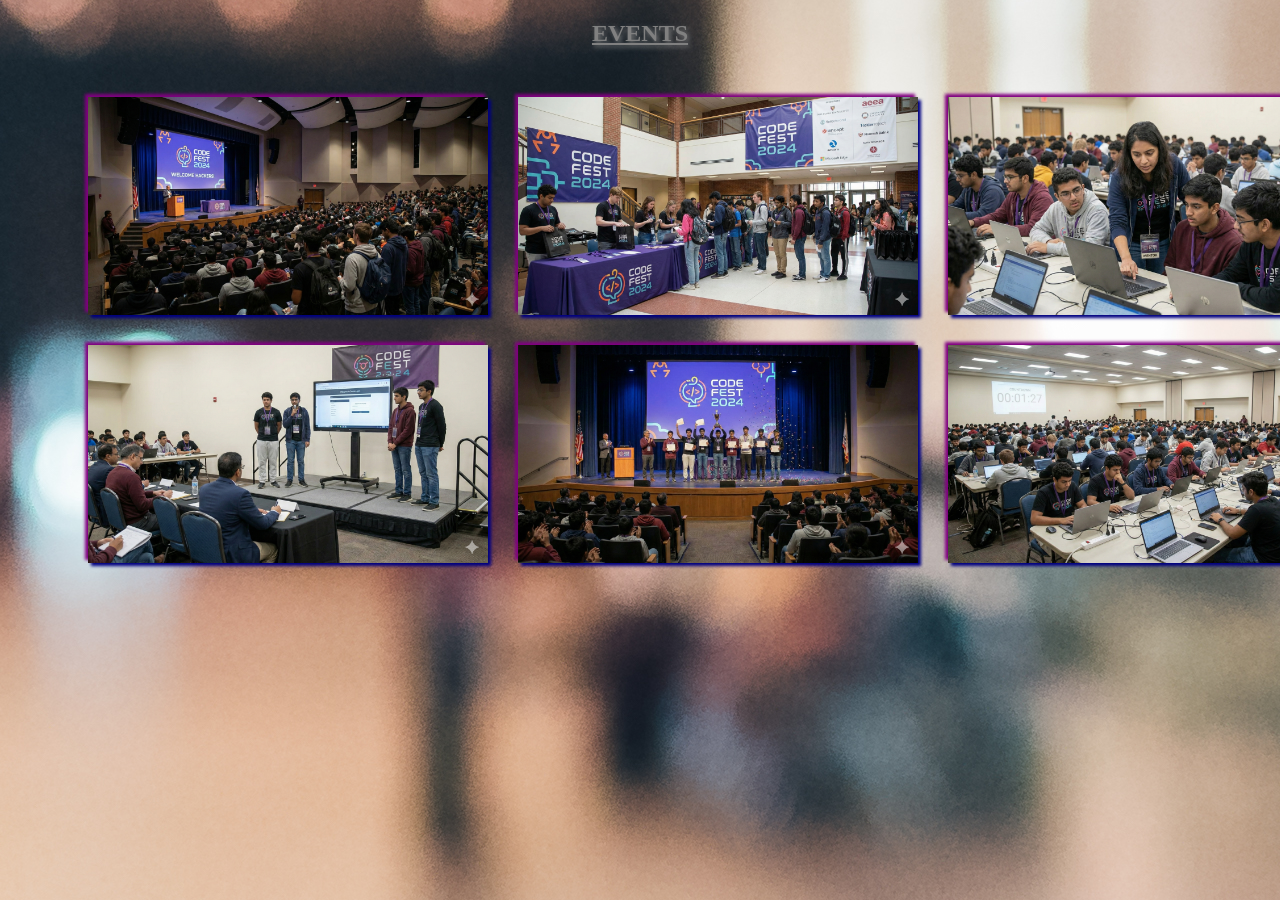
<file: events.html>
<!DOCTYPE html>
<html lang="en">
<head>
    <meta charset="UTF-8">
    <meta name="viewport" content="width=device-width, initial-scale=1.0">
    <title>events</title>
    <style>
        body{
         background-image: url(abstract-blur-shopping-mall.jpg);
        background-repeat: no-repeat;
        background-position: center;
        background-attachment: fixed;
        }
        .image{
        display:grid;
        grid-template-columns: 1fr 1fr 1fr ;
        margin: 50px 20px 20px 80px;
        grid-gap: 30px;
        object-fit: cover;
        justify-content: space-evenly;
        align-items:space-evenly;
        }
        @media(max-width:600px) {
            .image{
                display: grid;
                grid-template-columns: 1fr;
            }

        }

        img{
        width: 400px;
        box-shadow: 3px 3px 3px navy,-3px -3px 3px purple;

        }
        img:hover{
            animation-name: ok;
            animation-duration: 2s;
        }
        @keyframes ok{
            to{transform: scale(1.05);}
        }
        h2{
        text-align: center;
        color: gray;
        margin: 20px;
        text-decoration: underline;
        text-shadow: 2px 2px 5px;
        }
        h2:hover{
            color: aliceblue;
        }
        

    </style>
</head>
<body>
    <div>
        <h2>EVENTS</h2>
    <div class="image">
        <img src="Gemini_Generated_Image_usl85zusl85zusl8 (1).png" alt="">
        <img src="Gemini_Generated_Image_usl85zusl85zusl8.png" alt="">
        <img src="Gemini_Generated_Image_usl85zusl85zusl8 (3).png" alt="">
        <img src="Gemini_Generated_Image_usl85zusl85zusl8 (4).png" alt="">
        <img src="Gemini_Generated_Image_usl85zusl85zusl8 (5).png" alt="">
        <img src="Gemini_Generated_Image_usl85zusl85zusl8 (6).png" alt="">
    </div>
    </div>
   
    
</body>
</html>
</file>
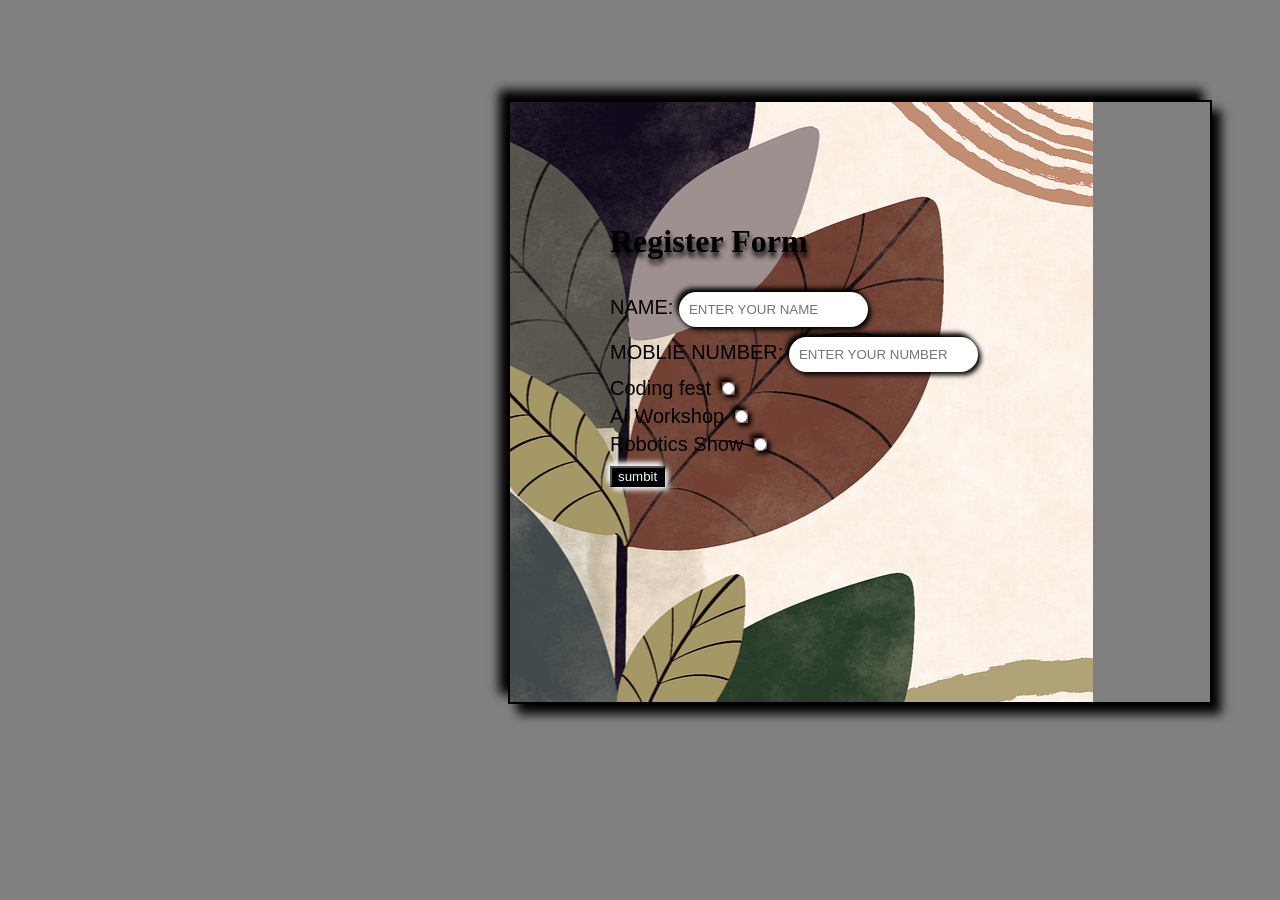
<file: register.html>
<!DOCTYPE html>
<html lang="en">
<head>
    <meta charset="UTF-8">
    <meta name="viewport" content="width=device-width, initial-scale=1.0">
    <title>register</title>
    <style>
        body{
        background-color:grey;
        }
        .form{
            border: 2px;
            border-color: black;
            border-style: solid;
            display: block;
            margin-top: 100px;
            margin-left: 500px;
            height: 400px;
            width: 500px;
            padding: 100px;
            align-items: center;
            background-image: url(pfefferminza_viktualia-plant-8825881_1280.png);
            background-repeat: no-repeat;
            background-position: center;
            background-attachment: fixed;
            box-shadow: 9px 10px 10px,-9px -10px +10px;
}
        .form:hover{
            box-shadow: 9px 9px 10px cadetblue,-9px -9px 10px rebeccapurple;
        }
        h1{
            text-shadow:1px 5px 5px;
            color:black;
        }
        h1:hover{
            text-shadow: 3px 3px 5px cyan,-3px -3px 5px rebeccapurple ;
            text-decoration:underline;

        }
        input{
            box-shadow: 3px 3px 5px ,-3px -4px 5px ;

        }
        input:hover{
            box-shadow:3px 3px 10px rebeccapurple,-3px -4px 10px navy;
        }
        #btn{
            color:aliceblue;
            background-color: black;
            box-shadow:  3px 3px 5px ,-3px -4px 5px ;

        }
        #btn:hover{
            color:rgb(0, 0, 0);
            background-color: rgb(77,238,234);
            box-shadow:  3px 3px 5px rgb(0,30,255) ,-3px -4px 5px rgb(240,0,255) ;
        }

        
        input{
            border: 10px;
            border-radius: 20px;
            padding: 10px;
            margin-top: 10px;
            
        }
        
        #btn{
            margin-top: 10px;
        }
        label{
            font-family: 'Segoe UI', Tahoma, Geneva, Verdana, sans-serif;
            color: black;
            font-size: 20px;
        }
    
        
    </style>
</head>
<body>
    <div class="form">
        <h1>
            Register Form
        </h1>
    <form action="">
        <label> NAME:
            <input type="text" placeholder="ENTER YOUR NAME" required><br>
        </label>
        <label> MOBLIE NUMBER:
            <input type="number" placeholder="ENTER YOUR NUMBER" required>
        </label>
            <br>
            <label id="one">
            Coding fest   
            <input type="radio" name="events">
            </label>
            <br>
            <label id="two">
            AI Workshop
            <input type="radio"name="events">
            </label>
            <br>
            <label id="three">
            Robotics Show
            <input type="radio"name="events">
        </label>
    
        <br>
       <button id="btn">
        sumbit
       </button> 

        

    </form>
    </div>
    
</body>
</html>
</file>
